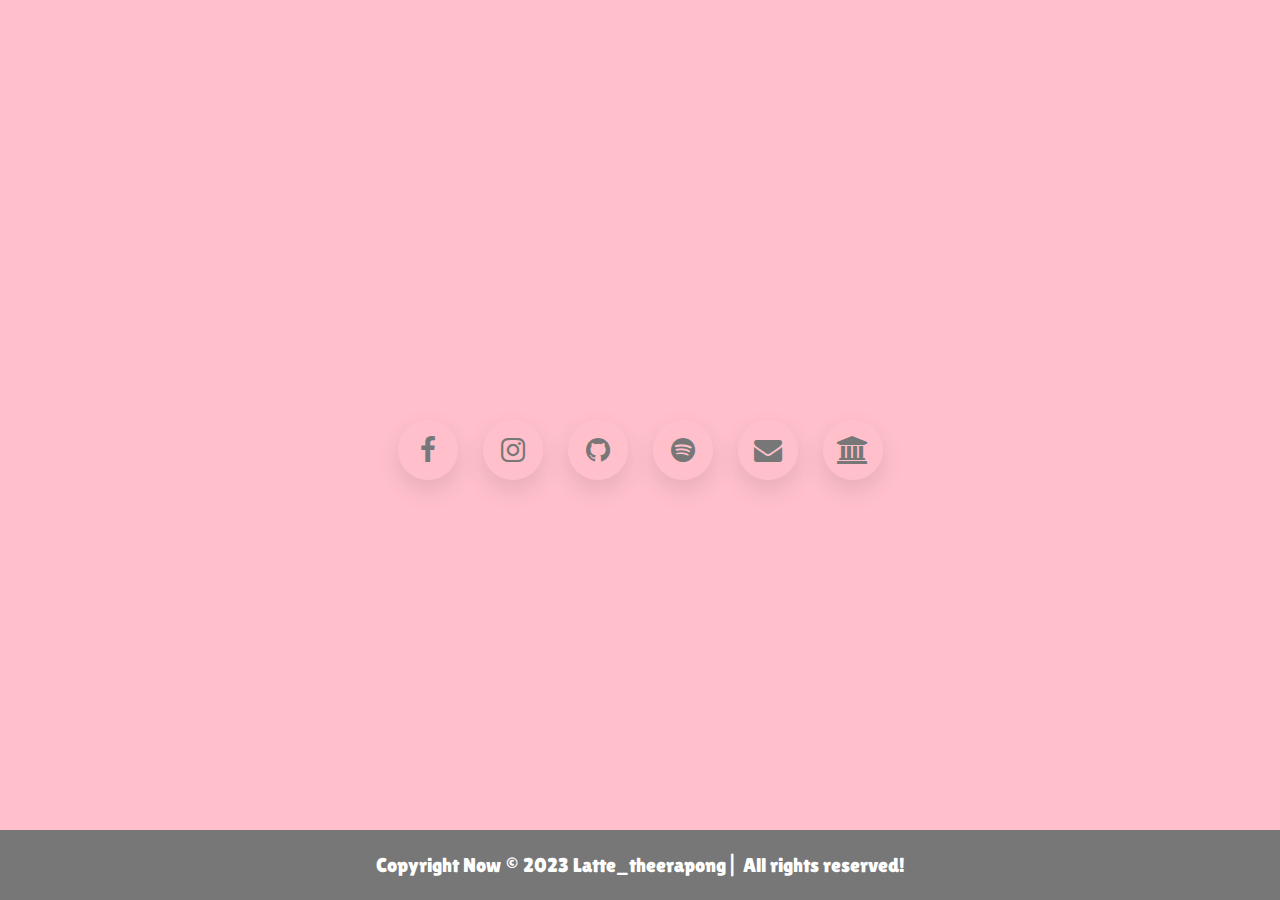
<file: index.html>
<!DOCTYPE html>
<html lang="en">
<head>
    <meta charset="UTF-8">
    <meta http-equiv="X-UA-Compatible" content="IE=edge">
    <meta name="viewport" content="width=device-width, initial-scale=1.0">
    <title>Latte ❘ My Info </title>
    <link rel="icon" href="/img/panda.png">
    <link rel="stylesheet" href="style.css">
    <link rel="stylesheet" href="https://stackpath.bootstrapcdn.com/font-awesome/4.7.0/css/font-awesome.min.css">
</head>
<body>
    <ul>
        <a href="https://www.facebook.com/profile.php?id=100012943128616" target="_blank">
        <li>
            <span aclass="icon"><i class="fa fa-facebook"></i></span>
            <span class="titulo">facebook</span>
        </li>
        </a>

        <a href="https://www.instagram.com/latte_txpong.t/" target="_blank">
        <li>
            <span class="icon"><i class="fa fa-instagram"></i></span>
            <span class="titulo">Instagram</span>
        </li>
        </a>

        <a href="https://github.com/Theerapong4824" target="_blank">
        <li>
            <span class="icon"><i class="fa fa-github"></i></span>
            <span class="titulo">Github</span>
        </li>
        </a>

        <a href="https://open.spotify.com/user/31cgeaczzb6znpnkvt2aystqtyyu?si=719c1734e9c042ea" target="_blank">
        <li>
            <span class="icon"><i class="fa fa-spotify"></i></span>
            <span class="titulo">Spotify</span>
        </li>
        </a>

        <a href="mailto:theerapong4824@gmail.com" target="_blank">
        <li>
            <span class="icon"><i class="fa fa-envelope"></i></span>
            <span class="titulo">Email</span>
        </li>
        </a>

        <a href="support.html">
        <li>
            <span class="icon"><i class="fa fa-bank"></i></span>
            <span class="titulo">Support</span>
        </li>
        </a>
    </ul>


        <!-- footer section starts  -->



    <section class="footer">

    </div> <span>Copyright Now © 2023 Latte_theerapong  </span>  |  All rights reserved! </div>

    </section>
</body>
</html>
</file>
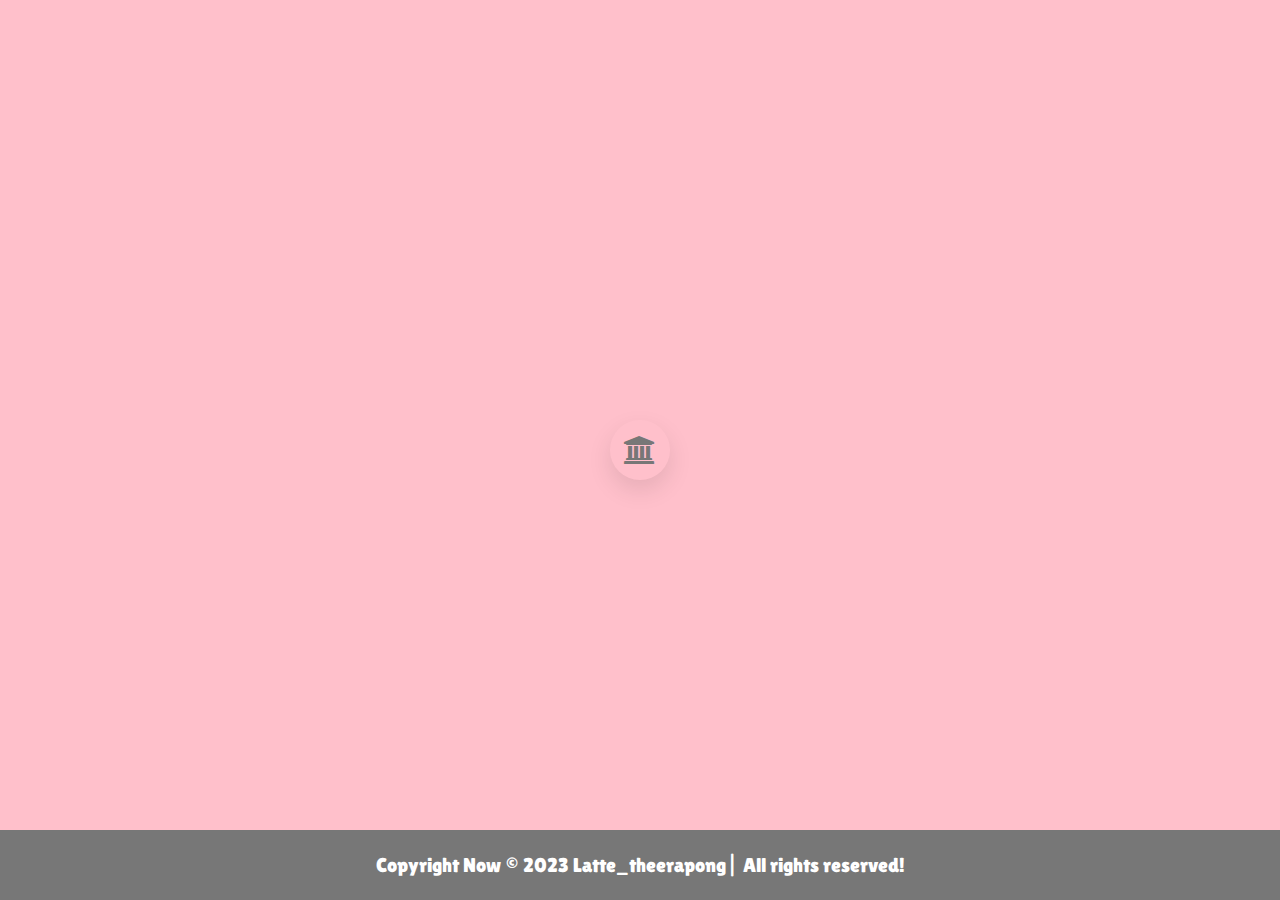
<file: support.html>
<!DOCTYPE html>
<html lang="en">
<head>
    <meta charset="UTF-8">
    <meta http-equiv="X-UA-Compatible" content="IE=edge">
    <meta name="viewport" content="width=device-width, initial-scale=1.0">
    <title>Latte ❘ Support </title>
    <link rel="icon" href="/img/panda.png">
    <link rel="stylesheet" href="style.css">
    <link rel="stylesheet" href="https://stackpath.bootstrapcdn.com/font-awesome/4.7.0/css/font-awesome.min.css">
</head>
<body>
    <ul>
        <li>
            <span class="icon"><i class="fa fa-bank"></i></span>
            <span class="titulo">Support<br> Kbank:<br>127-8-49116-8<br>SCB:<br>745-2-51405-5<br>KTB:<br>511-3-05801-1<br>Prompay:<br>063-452-9182</span>
        </li>
    </ul>
        <!-- footer section starts  -->



    <section class="footer">

    </div> <span>Copyright Now © 2023 Latte_theerapong  </span>  |  All rights reserved! </div>

    </section>
</body>
</html>
</file>
<file: style.css>
@import url('https://fonts.googleapis.com/css2?family=Kanit&display=swap');
@import url('https://fonts.googleapis.com/css2?family=Lilita+One&display=swap');

* {
    margin: 0px;
    padding: 0px;
    box-sizing: border-box;
    font-family: 'Lilita One', cursive;
}

body {
    display: flex;
    justify-content: center;
    align-items: center;
    min-height: 100vh;
    min-width: 100vh;
    background: pink;
    
}

ul {
    position: relative;
    display: flex;
    gap: 25px;
}

ul li {
    position: relative;
    list-style: none;
    width: 60px;
    height: 60px;
    border-radius: 60px;
    cursor: pointer;
    display: flex;
    justify-content: center;
    align-items: center;
    box-shadow: 0 10px 25px rgba(0, 0, 0, 0.1);
    transition: 0.5s;
}

ul li:hover {
    width: 180px;
    box-shadow: 0 10px 25px rgba(0, 0, 0, 0);
}

ul li::before {
    content: '';
    position: absolute;
    inset: 0;
    border-radius: 50px;
    background: linear-gradient(45deg, var(--i), var(--j));
    opacity: 0;
    transition: 0.5s;
}

ul li:hover::before {
    opacity: 1;
}

ul li::after {
    content: '';
    position: absolute;
    top: 10px;
    width: 100%;
    height: 100%;
    border-radius: 60px;
    background: linear-gradient(45deg, var(--i), var(--j));
    opacity: 0;
    transition: 0.5s;
    z-index: -1;
    filter: blur(15px);
}

ul li :hover::after {
    opacity: 0.5s;
}

ul li i {
    color: #777;
    font-size: 1.75rem !important;
    transition: 0.5s;
    transition-delay: 0.25s;
}

ul li:hover i {
    transform: scale(0);
    font-size: 1.75rem;
    transition-delay: 0.25s;
}

ul li span {
    position: absolute;
}

ul li .titulo {
    color: #777;
    font-size: 1.1em !important;
    text-transform: uppercase;
    letter-spacing: 0.1em;
    transform: scale(0);
    transition: 0.5s;
    transition-delay: 0;
}

ul li:hover .titulo {
    transform: scale(1);
    transition-delay: 0.25s;
}

.footer {
  position: absolute;
  bottom: 0;
  width: 100%;
  height: 70px;
  background-color:#777;
  color: #fff;
  display: flex;
  justify-content: center;
  align-items: center;
  font-size: 20px;
}

#profilePicture,
#profilePicture img {
    position: relative;
    width: 96px;
    height: 96px;
    display: block;
    margin: 40px auto 20px;
    border-radius: 50%;
    -webkit-tap-highlight-color: transparent;
}
</file>
